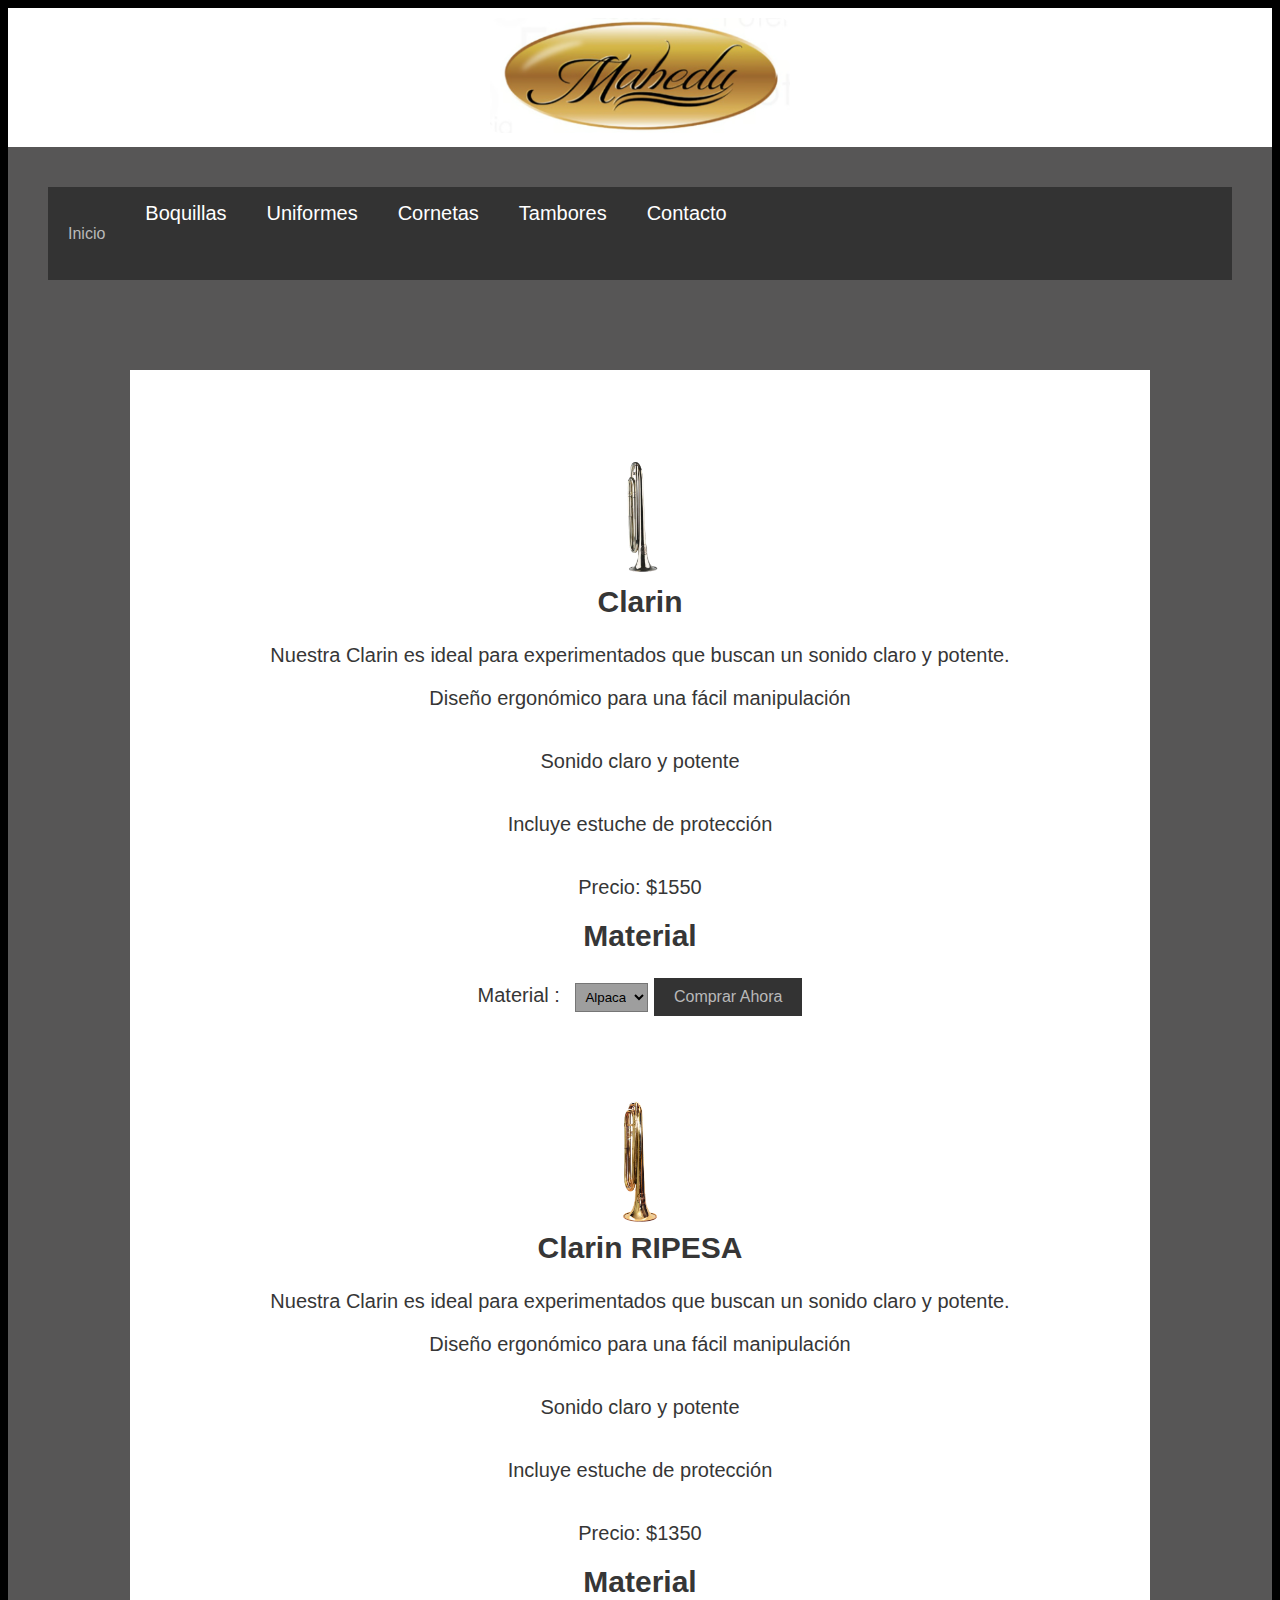
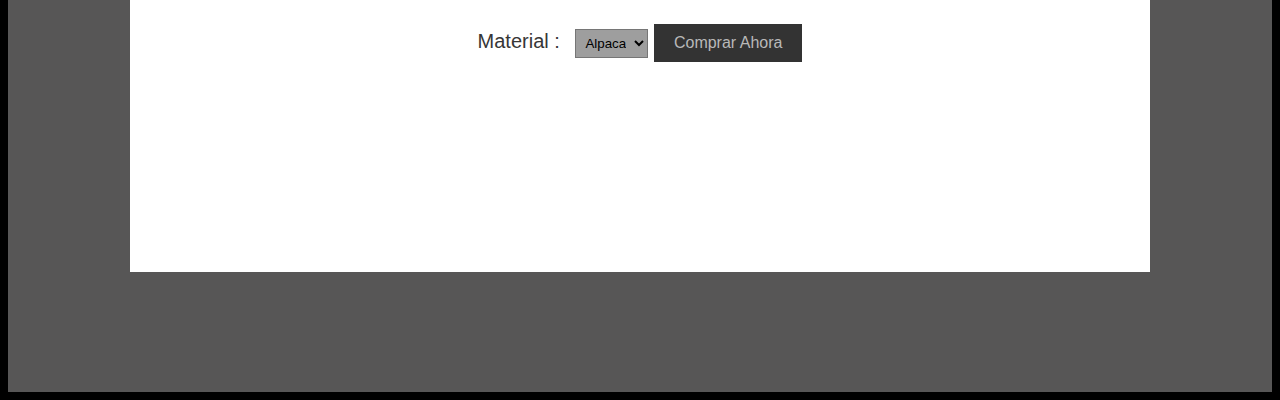
<file: clarin.html>
<!DOCTYPE html>
<html lang="es">
<head>
  <meta charset="UTF-8">
  <meta name="viewport" content="width=device-width, initial-scale=1.0">
  <title>Cornetas de Alta Calidad</title>
  <link rel="stylesheet" href="clrin.css">
</head>
<body>
  <div class="logo-container">
    <img src="logo-mxBx32jaD7uK6Pb2.webp" alt="Logo de la página">
  </div>
  <header>
       <header>
  
    <ul class="menu">
      <button onclick="location.href='index.html'">Inicio </button>
      
      <li>
      
          <a href="#">Boquillas</a>
      
      <ul class="submenu">
      <td><a href="../Ripesa/elite.html">Linea Elite</a><br></td>
      <td><a href="../Ripesa/especial.html">Linea Especial</a><br></td>
      <td><a href="../Ripesa/zebra.html">Linea zebra</a><br></td>
      <td><a href="../Ripesa/mark.html">Linea mark</a><br></td>
      
      
      </ul>
      </li>
      
          <li>
      
      
      
      
      <a href="#">Uniformes</a>
      
      <ul class="submenu">
          <td><a href="../Ripesa/gran gala.html">Gran gala</a><br></td>
          <td><a href="../Ripesa/accesorios uni.html">Accesorios para Uniformes</a><br></td>
      
      </ul>
      </li>
      
      <li>
      
      
      
      <a href="#">Cornetas</a>
      
      <ul class="submenu">
          <td><a href="../Ripesa/corneta reglamentaria.html">Reglamentaria</a><br></td>
          <td><a href="../Ripesa/corneta bicentenaria.html">Bicentenaria</a><br></td>
          <td><a href="../Ripesa/corneta legendaria.html">Legendaria</a><br></td>
          <td><a href="../Ripesa/clarin.html">Clarin</a><br></td>
          <td><a href="../Ripesa/accesorios corneta.html">Accesoriosde Cornetas</a><br></td>
      
      
      </ul>
      </li>
      
      <li>
      
      
          <a href="#">Tambores</a>
          
          <ul class="submenu">
              <td><a href="../Ripesa/tambores.html">Tambores</a><br></td>
              <td><a href="../Ripesa/accesoruios tambor.html">Extras de tambores</a><br></td>
      
          
          </li>
      </ul>
      <li>
      
      
          <a href="#">Contacto</a>
              <ul class="submenu">
              <td><a href="../Ripesa/contacto.html">Contacto</a><br></td>
              <td><a href="../Ripesa/nacional.html">Nacional 2025</a><br></td>
              <td><a href="../Ripesa/nacional 2024.html">Nacional 2024</a><br></td>
      
          
          </li>
      </ul>
      
  </header>
  <header>
  </header>
  <main>
    <section class="productos">
      <div class="producto">
        <img src="Clarin.webp" alt="Corneta 1">
        <h2>Clarin</h2>
        <p>Nuestra Clarin  es ideal para experimentados que buscan un sonido claro y potente.</p>
        <ul>
          <li>Diseño ergonómico para una fácil manipulación</li>
          <li>Sonido claro y potente</li>
          <li>Incluye estuche de protección</li>
        </ul>
        <p>Precio: $1550</p>
        <h2>Material</h2>
      <label>Material :
        <select>
          <option>Alpaca </option>
          <option>Laton </option>
        </select>
        <button class="btn-comprar">Comprar Ahora</button>
      </div>

      <section class="productos">
        <div class="producto">
          <img src="Cm.webp" alt="Corneta 1">
          <h2>Clarin RIPESA</h2>
          <p>Nuestra Clarin  es ideal para experimentados que buscan un sonido claro y potente.</p>
          <ul>
            <li>Diseño ergonómico para una fácil manipulación</li>
            <li>Sonido claro y potente</li>
            <li>Incluye estuche de protección</li>
          </ul>
          <p>Precio: $1350</p>
          <h2>Material</h2>
        <label>Material :
          <select>
            <option>Alpaca </option>
            <option>Laton </option>
          </select>
          <button class="btn-comprar">Comprar Ahora</button>
        </div>
</file>
<file: clrin.css>
/*ESTILO GENERAL*/
body{
    font-family: Arial, Helvetica, sans-serif;
    background-color: #000000;
  }
  /*MENU PRINCIPAL*/
  .menu{
    background-color: #333;
    list-style: none;
    padding: 0;
    margin: 0;
    display: flex;
  
    
  }
  
  
  .menu li{
    position: relative;
  }
  .menu > li{
    padding: 15px 20px;
  }
  .menu a {
    color: white;
    text-decoration: none;
    display: block;
  }
  .menu > li:hover{
    background-color: #333;
  }
  /*SUBMENU*/
  .submenu{
    display: none;
    position: absolute;
    top: 100%;
    left: 0;
    background-color: rgb(235, 180, 28);
    list-style: none;
    padding: 0;
    margin: 0;
    min-width: 150px;
  }
  .submenu li{
    padding: 10px;
  }
  .submenu a {
    color: white;
  
  }
  /*MOSTRAR SUBMENU AL PASAR EL MOUESE*/
  .menu li:hover .submenu{
    display: block;
  }
    
  nav ul {
      list-style: none;
      margin: 0;
      padding: 0;
      display: flex;
      gap: 20px;
    }
  
    nav ul li {
      display: inline;
    }
  
    nav ul li a {
      color: rgb(255, 231, 231);
      text-decoration: none;
    }
  
    nav ul li a:hover {
      text-decoration: underline;
    }
  .logo-container {
      text-align: center;
      padding: 10px 0;
      background-color: #ffffff;
    }
  
    .logo-container img {
        width: 300px;
      height: auto;
      text-align: center;
      /* ajusta tamaño si necesitas */
    }
    
  header{
    color: #363636;
  }
    
    header {
      background-color: rgb(87, 86, 86);
      font-size: 20px;
      padding: 20px;
      text-align: center;
    }
    
   
    
    
    main {
      display: flex;
      flex-direction: column;
    align-items:center;
      padding: 30px;
    }
    
    section {
      background-color: #ffffff;
      padding: 70px;
      margin-bottom: 70px;
      box-shadow: 0 0 10px rgba(255, 255, 255, 0);
    }
    
    h2 {
      margin-top: 0;
    }
    
    ul {
      list-style: none;
      margin: 0;
      padding: 0;
    }
    
    li {
      margin-bottom: 40px;
    }
    
    img {
      width: 140px;
      height: 140px;
      object-fit: cover;
      border-radius: 10px;
    }
    
    button {
      background-color: #333;
      color: rgb(185, 185, 185);
      border: none;
      padding: 10px 20px;
      font-size: 16px;
      cursor: pointer;
    }
    
    button:hover {
      background-color: #444;
    }
    select {
      margin-left: 10px;
      padding: 5px;
      background-color: #9e9e9e;
    }
</file>
